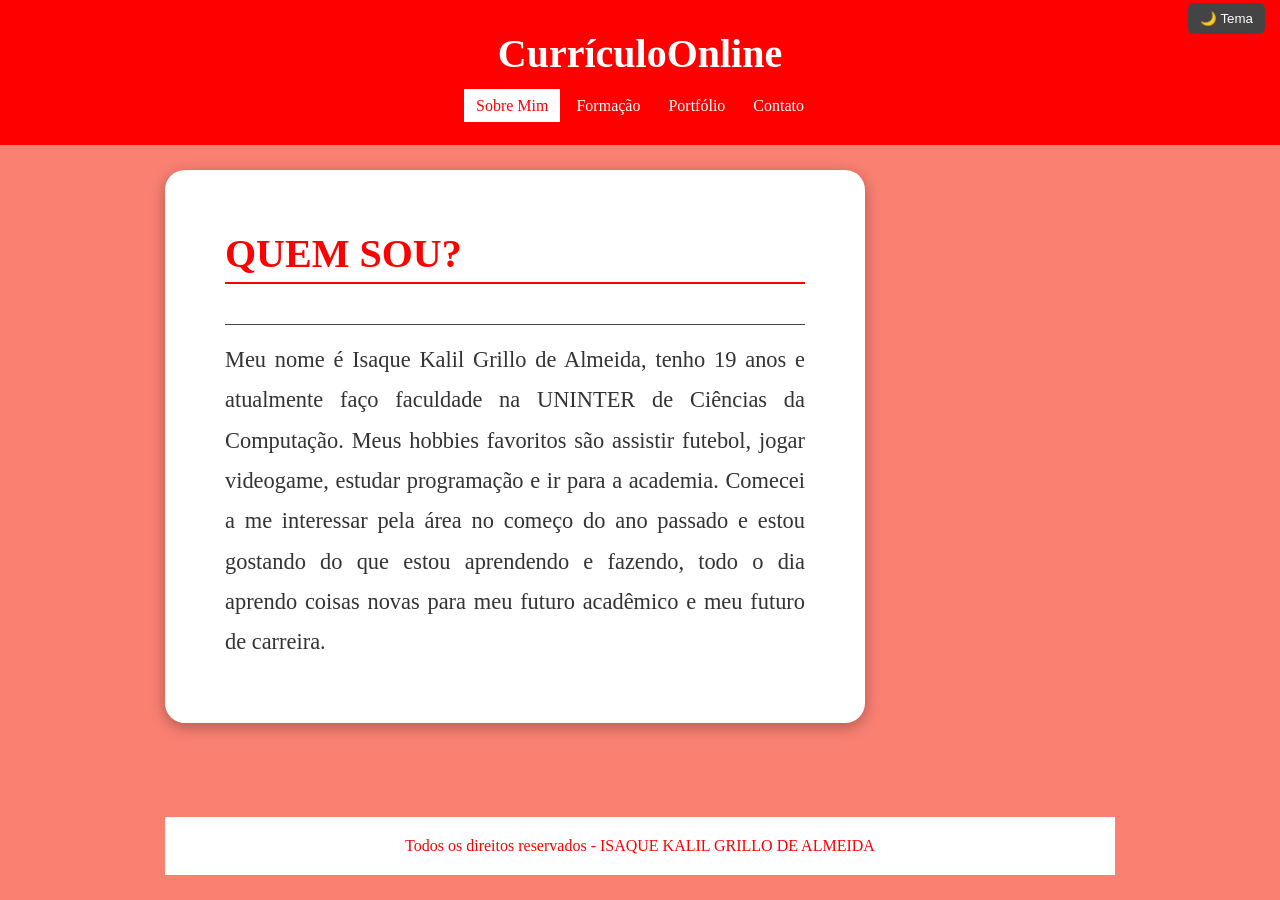
<file: index.html>
<!DOCTYPE html>
<html lang="pt-br">

<head>
    <meta charset="UTF-8">
    <meta name="viewport" content="width=device-width, initial-scale=1.0">
    <title>Currículo Online - Sobre Mim</title>

    <script>
    (function() {
        if (localStorage.getItem("theme") === "dark") {
            document.documentElement.classList.add("dark-mode");
        }
    })();
    </script>

    <style>
    html.dark-mode {
        background: #121212;
    }
</style>
    
    <link rel="stylesheet" href="css/style.css">
</head>

<body>

    <div id="header">

        <div id="logo">
            <h1>Currículo<span class="white">Online</span></h1>
        </div>
    
        <div id="menu">
            <a href="index.html" class="active">Sobre Mim</a>
            <a href="formação.html">Formação</a>
            <a href="portfólio.html">Portfólio</a>
            <a href="contato.html">Contato</a>
        </div>

    </div>

    <div id="content">

        <div id="posts">

            <!-- abertura postagem -->
            <div class="post">
                <h2>QUEM SOU?</h2>
                <span class="data-post">
                </span>
                <p>
                    Meu nome é Isaque Kalil Grillo de Almeida, tenho 19 anos e atualmente faço faculdade na UNINTER de Ciências da Computação. Meus hobbies favoritos são assistir futebol, jogar videogame, estudar programação e ir para a academia. Comecei a me interessar pela área no começo do ano passado e estou gostando do que estou aprendendo e fazendo, todo o dia aprendo coisas novas para meu futuro acadêmico e meu futuro de carreira. 
                </p>
                
            </div>
            <!--fechamento postagem -->

        </div>
    
      
        <div id="footer">
            Todos os direitos reservados - ISAQUE KALIL GRILLO DE ALMEIDA
        </div>

    </div>

    <button id="theme-button" onclick="toggleTheme()">🌙 Tema</button>

    <script src="script.js"></script>
</body>

</html>
</file>
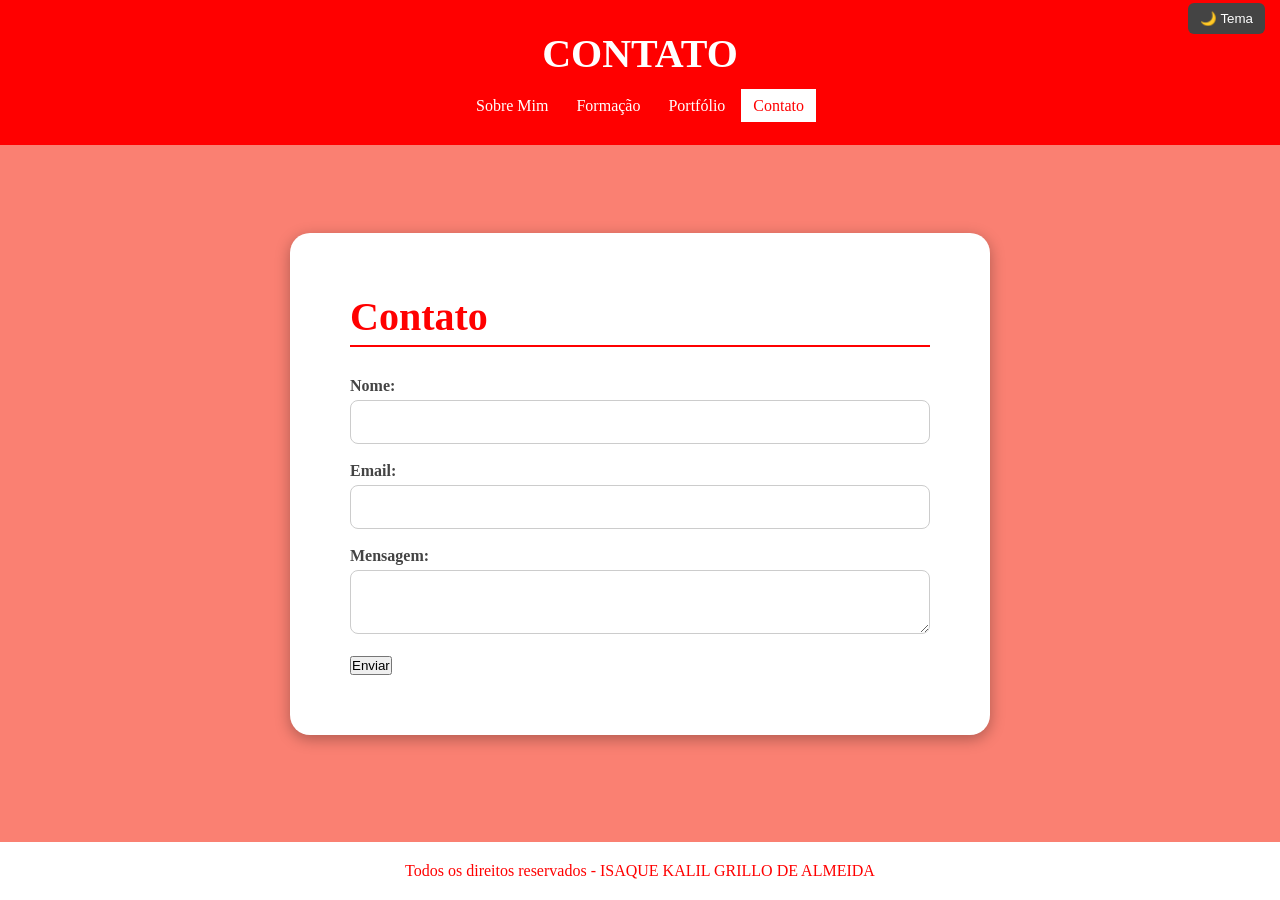
<file: contato.html>
<!DOCTYPE html>
<html lang="pt-br">

<head>
    <meta charset="UTF-8">
    <meta name="viewport" content="width=device-width, initial-scale=1.0">
    <title>Currículo Online - Contato</title>

    <script>
/* VERIFICA SE O USUÁRIO ESCOLHEU O TEMA ESCURO ANTES E, SE SIM, APLICA AUTOMATICAMENTE O MODO ESCURO PARA A PÁGINA.
*/
        
    (function() {
        if (localStorage.getItem("theme") === "dark") {
            document.documentElement.classList.add("dark-mode");
        }
    })();
    </script>

    <style>
    html.dark-mode {
        background: #121212;
    }
</style>

    <link rel="stylesheet" href="css/style.css">
</head>

<body>

    <div id="header">

        <div id="logo">
           <h1 style="color: #FFFFFF;">CONTATO</h1>
        </div>
    
        <div id="menu">
            <a href="index.html">Sobre Mim</a>
            <a href="formação.html">Formação</a>
            <a href="portfólio.html">Portfólio</a>
            <a href="contato.html" class="active">Contato</a>
        </div>

    </div>
<main id="content">
    <div class="post"        
        <form id="form-contato" novalidate>
        <h2>Contato</h2>

            <label for="nome">Nome:</label>
            <input type="text" id="nome" name="nome"><br><br>

            <label for="email">Email:</label>
            <input type="email" id="email" name="email"><br><br>

            <label for="mensagem">Mensagem:</label>
            <textarea id="mensagem" name="mensagem"></textarea><br><br>

            <button type="submit">Enviar</button>
        </form>
    </div>
</main> 


<p id="msg-status"></p>

        </div>
    

        <div id="footer">
            Todos os direitos reservados - ISAQUE KALIL GRILLO DE ALMEIDA
        </div>

    </div>
    <button id="theme-button" onclick="toggleTheme()">🌙 Tema</button>

    <script src="script.js"></script>
</body>

</html>
</file>
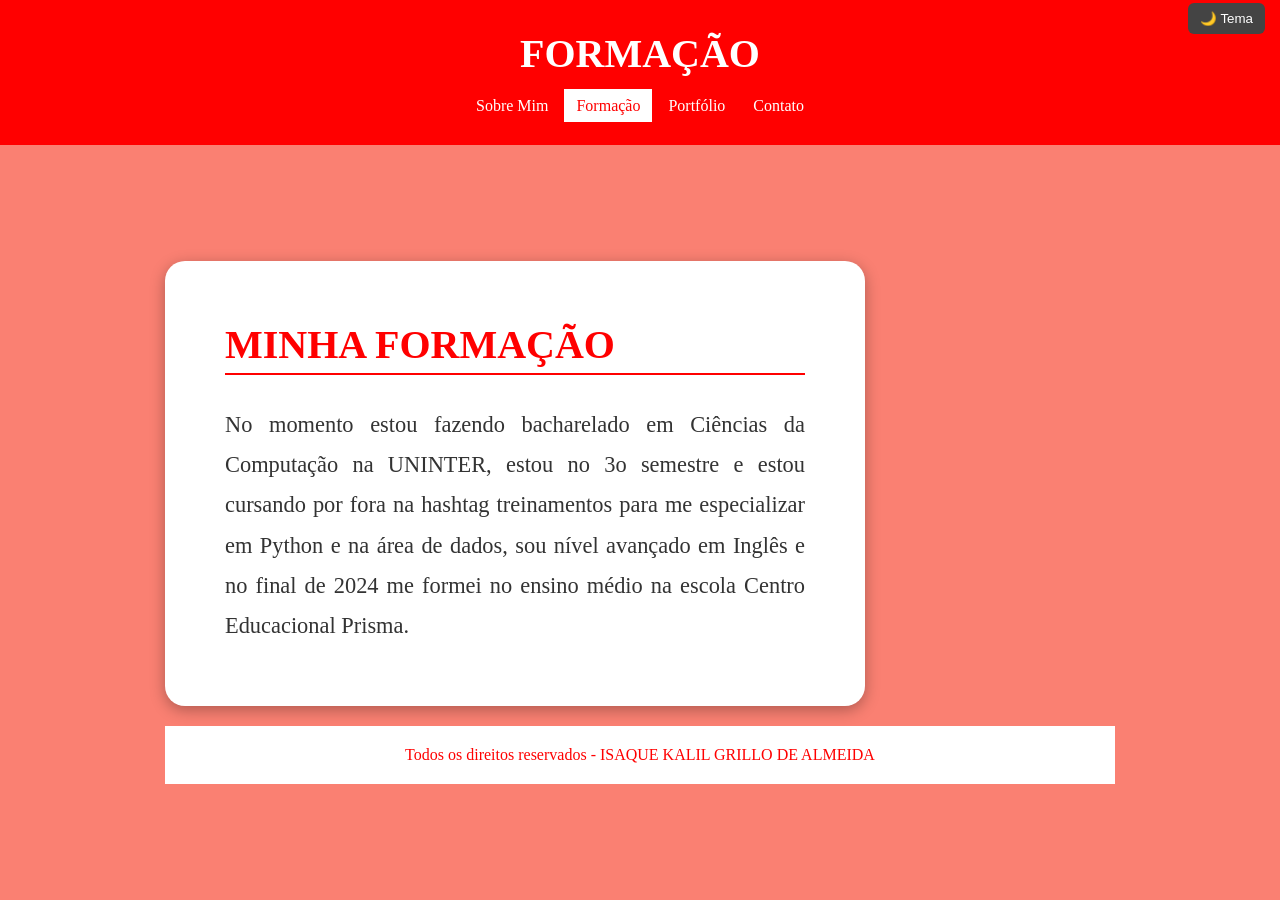
<file: formação.html>
<!DOCTYPE html>
<html lang="pt-br">

<head>
    <meta charset="UTF-8">
    <meta name="viewport" content="width=device-width, initial-scale=1.0">
    <title>Currículo Online - Formação</title>

    <script>
    (function() {
        if (localStorage.getItem("theme") === "dark") {
            document.documentElement.classList.add("dark-mode");
        }
    })();
    </script>

    <style>
    html.dark-mode {
        background: #121212;
    }
</style>

    <link rel="stylesheet" href="css/style.css">
</head>

<body>

    <div id="header">

        <div id="logo">
           <h1 style="color: #FFFFFF;">FORMAÇÃO</h1>
        </div>
    
        <div id="menu">
            <a href="index.html">Sobre Mim</a>
            <a href="formação.html" class="active">Formação</a>
            <a href="portfólio.html">Portfólio</a>
            <a href="contato.html">Contato</a>
        </div>

    </div>

    <div id="content">

        <div id="posts">

            <!-- abertura postagem -->
            <div class="post">
                <h2>MINHA FORMAÇÃO</h2>
                <p>
                    No momento estou fazendo bacharelado em Ciências da Computação na UNINTER, estou no 3o semestre e estou cursando por fora na hashtag treinamentos para me especializar em Python e na área de dados, sou nível avançado em Inglês e no final de 2024 me formei no ensino médio na escola Centro Educacional Prisma.
                </p>
            </div>
            <!--fechamento postagem -->

    
        <div id="footer">
            Todos os direitos reservados - ISAQUE KALIL GRILLO DE ALMEIDA
        </div>

    </div>
    <button id="theme-button" onclick="toggleTheme()">🌙 Tema</button>

    <script src="script.js"></script>
</body>

</html>
</file>
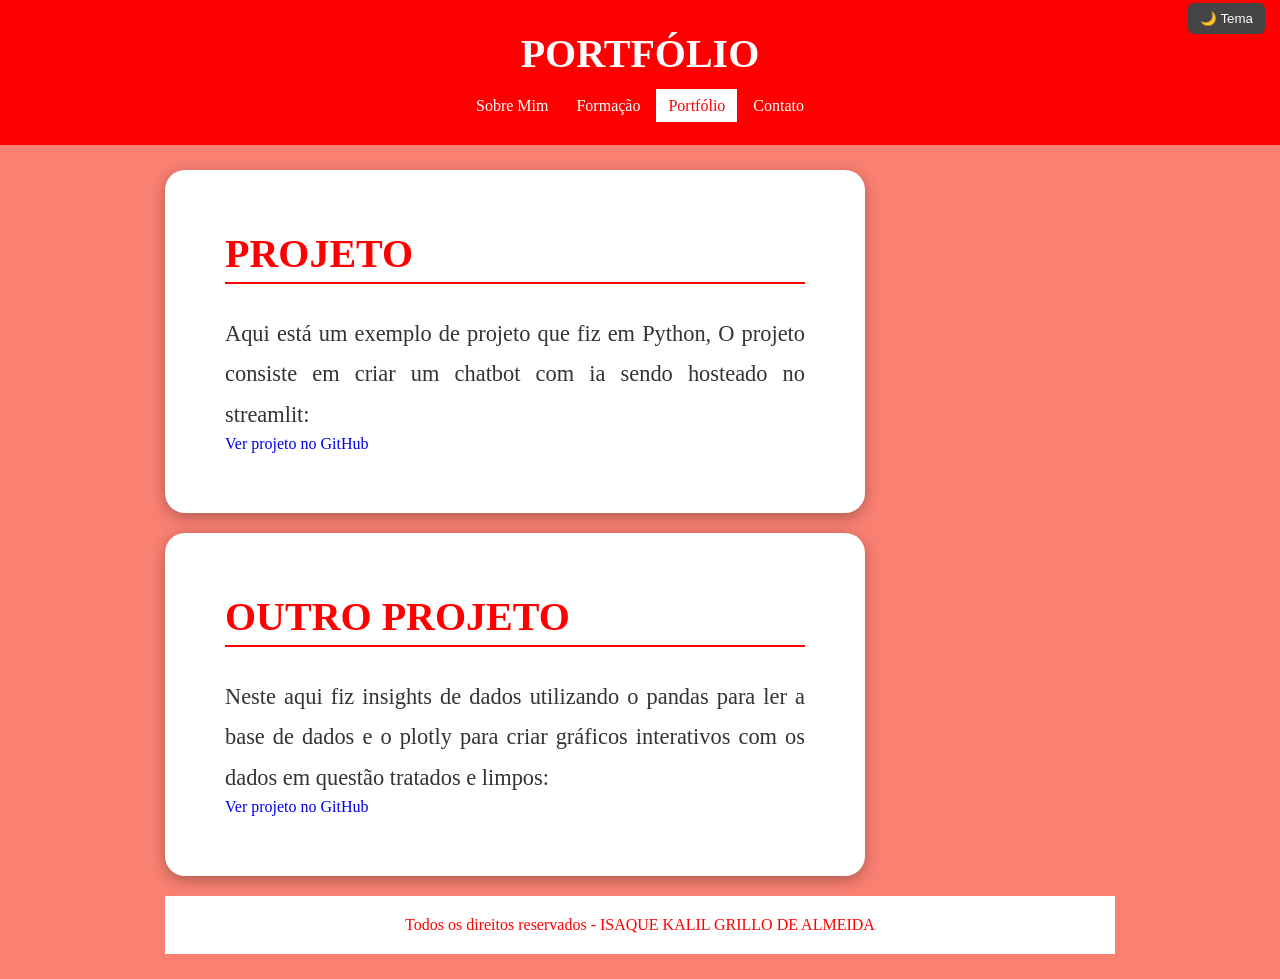
<file: portfólio.html>
<!DOCTYPE html>
<html lang="pt-br">

<head>
    <meta charset="UTF-8">
    <meta name="viewport" content="width=device-width, initial-scale=1.0">
    <title>Currículo Online - Portfólio</title>

    <script>
    (function() {
        if (localStorage.getItem("theme") === "dark") {
            document.documentElement.classList.add("dark-mode");
        }
    })();
    </script>

    <style>
    html.dark-mode {
        background: #121212;
    }
</style>

    <link rel="stylesheet" href="css/style.css">
</head>

<body>

    <div id="header">

        <div id="logo">
           <h1 style="color: #FFFFFF;">PORTFÓLIO</h1>
        </div>
    
        <div id="menu">
            <a href="index.html">Sobre Mim</a>
            <a href="formação.html">Formação</a>
            <a href="portfólio.html" class="active">Portfólio</a>
            <a href="contato.html">Contato</a>
        </div>

    </div>

    <div id="content">

        <div id="posts">

            <!-- abertura postagem -->
            <div class="post">
                <h2>PROJETO</h2>
                <p>
                   Aqui está um exemplo de projeto que fiz em Python, O projeto consiste em criar um chatbot com ia sendo hosteado no streamlit:  
                </p>
            <a href="https://github.com/IsaqueKalil/chatbot-com-ia/tree/main">
                Ver projeto no GitHub
            </a>

            </div>
            <!--fechamento postagem -->
            <div class="post">
                <h2>OUTRO PROJETO</h2>
                <p>
                   Neste aqui fiz insights de dados utilizando o pandas para ler a base de dados e o plotly para criar gráficos interativos com os dados em questão tratados e limpos: 
                </p>
            <a href="https://github.com/IsaqueKalil/analisando-dados-com-python">
                Ver projeto no GitHub
            </a>

            </div>

        <div id="footer">
            Todos os direitos reservados - ISAQUE KALIL GRILLO DE ALMEIDA
        </div>

    </div>
    <button id="theme-button" onclick="toggleTheme()">🌙 Tema</button>

    <script src="script.js"></script>
</body>

</html>
</file>
<file: css/style.css>
/*
****** FORMATAÇÕES DOS BOTÕES ******
*/

#theme-button {
    position: fixed;
    top: 3px;
    right: 15px;
    padding: 8px 12px;
    border: none;
    border-radius: 6px;
    background: #444;
    color: white;
    cursor: pointer;
}

form button {
    padding: 10px;
    background: red;
    color: white;
    border: none;
    border-radius: 6px;
    cursor: pointer;
}

.post form {
    display: flex;
    flex-direction: column;
    gap: 15px;
    width: 100%;
    text-align: left;
    clear: both;
}



.post form button {
    width: 100%;
    max-width: 200px;
    align-self: flex-start;
}

.post input, .post textarea {
    padding: 12px;
    border: 1px solid #ccc;
    border-radius: 8px;
    width: 100%;
    font-size: 1rem;
}

.post label {
    display: block;
    margin-bottom: 15px;
    margin-bottom: 5px;
    font-weight: bold;
    color: #444;
}

button:hover {
    background: #666;
}


/*
****** FORMATAÇÕES GENÉRICAS ******
*/
*{
    margin: 0;
    padding: 0;
    box-sizing: border-box;
}


body{
    font-size: 16px;
    font-family: Georgia, 'Times New Roman', Times, serif;
    background-color:salmon;
    transition: background-color 0.2s, color 0.2s;
    display: flex;
    flex-direction: column;
    min-height: 100vh;
    margin: 0;
}

h1{
    color: white;
    font-size: 40px;
}

h2{
    color: red;
    font-size: 26px;
    margin-bottom: 10px;
}

h3{
    color: #565656;
    background: #CCCCCC;
    padding: 5px;
}

/*
****** HEADER ******
*/
#header{
    background-color: red;
    padding: 20px;
    text-align: center;
}

#logo, #menu{
    padding: 10px;
}

#menu a:hover{
    background: #444;
}

#header a:link, #header a:visited{
    color: #FFFFFF ;
    padding: 8px 12px;
}

#header a:hover{
    color: red;
    background: #FFFFFF;
    text-decoration: none;
}

.white{
    color: #FFFFFF;
}

/*
****** CONTENT ******
*/
#content{
    width: 100%;
    max-width: 1000px;
    margin: 0 auto;
    padding: 25px;
    flex: 1;
    display: flex;
    flex-direction: column;
    align-items: center;
    justify-content: center;
}

#posts{
    width: 100%;
    float: none;
}

.post{
    padding: 20px;
    background: #FFFFFF;
    text-align: justify;
    border-radius: 20px;
    box-shadow: 0 4px 8px rgba(0, 0, 0, 0.3);
    width: 100%;
    max-width: 800px;
}

.post p {
    font-size: 1.3rem;
    line-height: 1.8;
    color: #333;
}

.post {
    padding: 60px; 
    margin-bottom: 20px;
    background: #FFFFFF;
    text-align: justify;
    border-radius: 20px;
    box-shadow: 0 4px 15px rgba(0, 0, 0, 0.3);
    width: 100%; 
    max-width: 700px;
}


.post p {
    font-size: 1.4rem; 
    line-height: 1.8;   
    color: #333;
    margin-top: 15px;
}

.post h2 {
    font-size: 2.5rem;
    margin-bottom: 20px;
    color: red;
    border-bottom: 2px solid red;
    display: block;
    padding-bottom: 5px;
    margin-bottom: 30px;
}

.data-post{
    font-size: 13px;
    border-bottom: 1px solid #444;
    padding-bottom: 10px;
    margin-bottom: 10px;
    display: block;
}


/*
****** FORMATAÇÃO SEÇÕES ******
*/
a{
    text-decoration: none;
}



/*
****** FOOTER ******
*/
#footer{
    width: 100%;
    text-align: center;
    clear: both;
    text-align: center;
    padding: 20px;
    background: #FFFFFF;
    color: red;
    margin-top: auto;
}

.active {
    background: #FFFFFF;
    color: red !important;
}
/* 
ADAPTANDO PARA OUTROS DISPOSITIVOS (CELULAR,TABLET)*/

@media (max-width: 768px) {

    h1 {
        font-size: 24px;
    }

    #menu a {
        margin: 5px 0;
        border-radius: 6px;
        display: block;
        text-align: center;
    }

    #posts {
        width: 100%;
        float: none;
    }
}



/*
****** DARK MODE ******
*/

/* HEADER */
.dark-mode #header {
    background-color: #222;
    padding: 20px;
}

/* TEXTOS */
.dark-mode h1,
.dark-mode h2,
.dark-mode h3 {
    color: white;
}

.dark-mode p {
    color: #ddd;
}

.dark-mode .post {
    background: #1e1e1e;
    color: #ddd;
}

.dark-mode .data-post {
    border-bottom: 1px solid #555;
}

.dark-mode #menu a:visited {
    color: black;
}

/* FOOTER */
.dark-mode #footer {
    background: #1e1e1e;
    color: #FFFFFF;
}

.dark-mode body {
    background-color: #0f0f0f;
    color: white;
}

.dark-mode #menu a:link {
    color: #FFFFFF;
}

.dark-mode #menu a:hover {
    color: #FFFFFF;
    background: #555;
}

.dark-mode .active {
    background: #333;
    color: #FFFFFF !important;
}

.dark-mode form button {
    background: #555;
}
</file>
